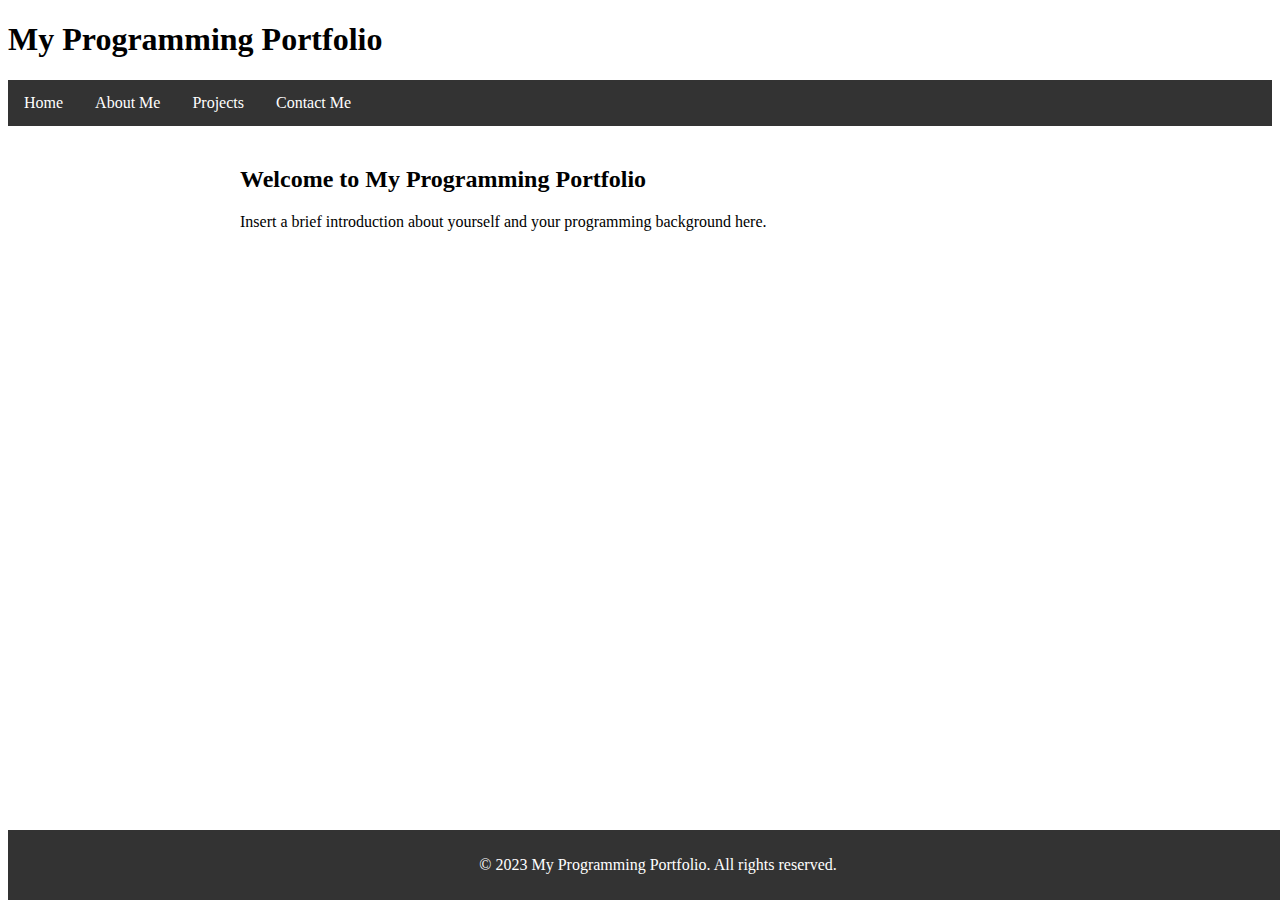
<file: index.html>
﻿<!DOCTYPE html>
<html>
<head>
    <title>My Programming Portfolio</title>
    <link rel="stylesheet" type="text/css" href="style.css">
</head>
<body>
    <header>
        <h1>My Programming Portfolio</h1>
        <nav>
            <ul>
                <li><a href="index.html">Home</a></li>
                <li><a href="about.html">About Me</a></li>
                <li class="dropdown">
                    <a href="javascript:void(0)" class="dropbtn">Projects</a>
                    <div class="dropdown-content">
                        <a href="project1.html">Project 1</a>
                        <a href="project2.html">Project 2</a>
                        <a href="project3.html">Project 3</a>
                        <!-- Add more project links as needed -->
                    </div>
                </li>
                <li><a href="contact.html">Contact Me</a></li>
            </ul>
        </nav>
    </header>
    <main>
        <section>
            <h2>Welcome to My Programming Portfolio</h2>
            <p>Insert a brief introduction about yourself and your programming background here.</p>
        </section>
    </main>
    <footer>
        <p>&copy; 2023 My Programming Portfolio. All rights reserved.</p>
    </footer>
</body>
</html>
</file>
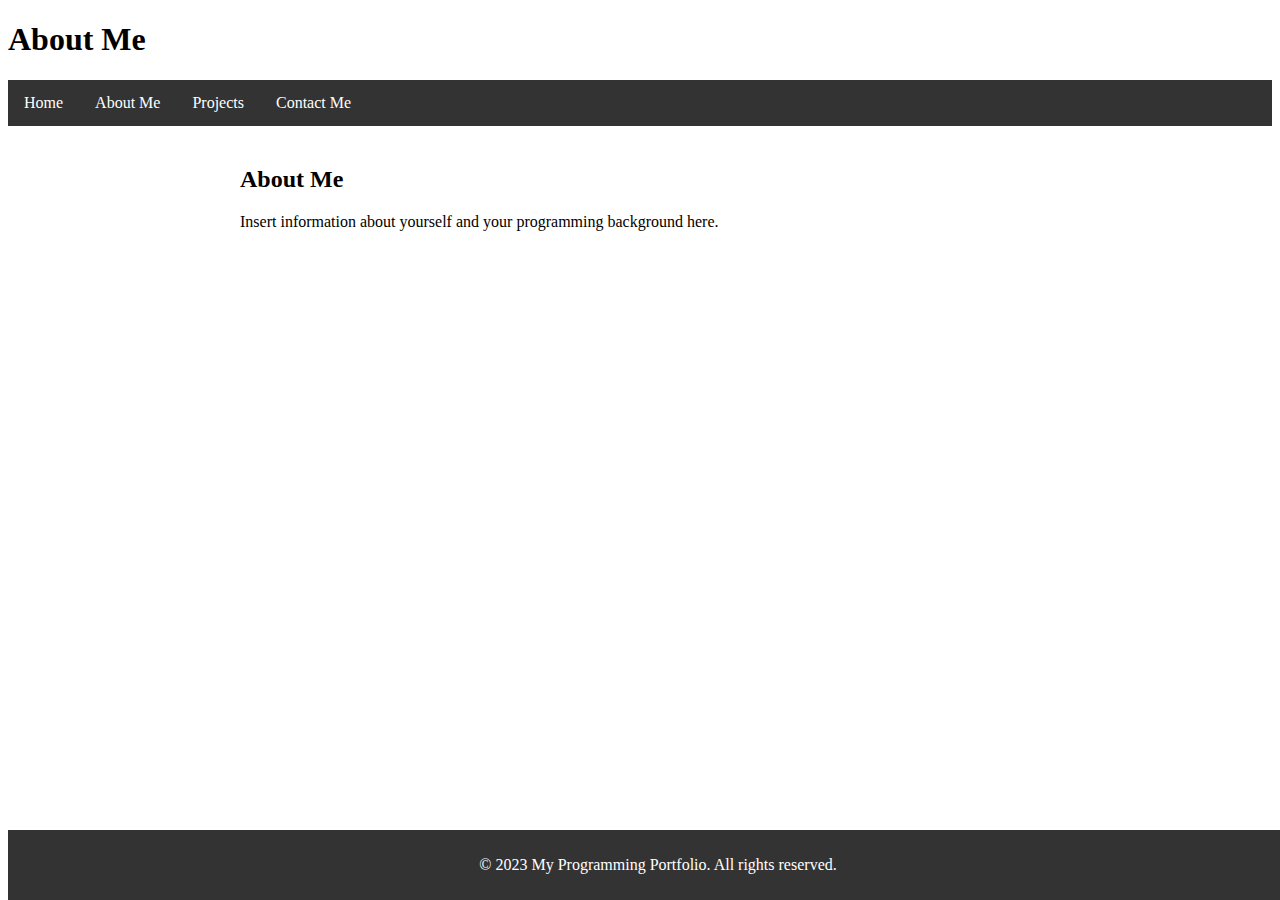
<file: about.html>
﻿<!DOCTYPE html>
<html>
<head>
    <title>About Me</title>
    <link rel="stylesheet" type="text/css" href="style.css">
</head>
<body>
    <header>
        <h1>About Me</h1>
        <nav>
            <ul>
                <li><a href="index.html">Home</a></li>
                <li><a href="about.html">About Me</a></li>
                <li class="dropdown">
                    <a href="javascript:void(0)" class="dropbtn">Projects</a>
                    <div class="dropdown-content">
                        <a href="project1.html">Project 1</a>
                        <a href="project2.html">Project 2</a>
                        <a href="project3.html">Project 3</a>
                        <!-- Add more project links as needed -->
                    </div>
                </li>
                <li><a href="contact.html">Contact Me</a></li>
            </ul>
        </nav>
    </header>
    <main>
        <section>
            <h2>About Me</h2>
            <p>Insert information about yourself and your programming background here.</p>
        </section>
    </main>
    <footer>
        <p>&copy; 2023 My Programming Portfolio. All rights reserved.</p>
    </footer>
</body>
</html>
</file>
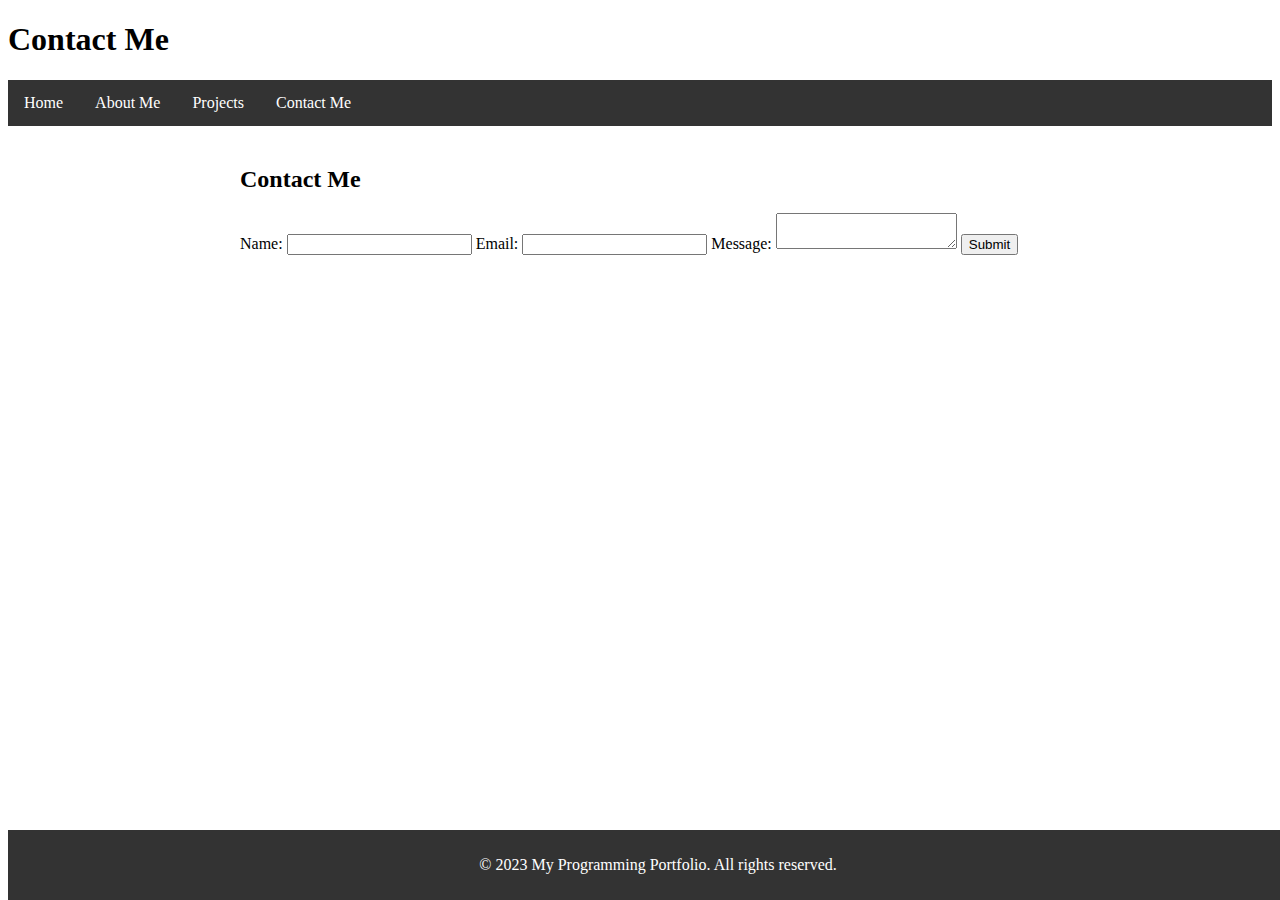
<file: contact.html>
﻿<!DOCTYPE html>
<html>
<head>
    <title>Contact Me</title>
    <link rel="stylesheet" type="text/css" href="style.css">
</head>
<body>
    <header>
        <h1>Contact Me</h1>
        <nav>
            <ul>
                <li><a href="index.html">Home</a></li>
                <li><a href="about.html">About Me</a></li>
                <li class="dropdown">
                    <a href="javascript:void(0)" class="dropbtn">Projects</a>
                    <div class="dropdown-content">
                        <a href="project1.html">Project 1</a>
                        <a href="project2.html">Project 2</a>
                        <a href="project3.html">Project 3</a>
                        <!-- Add more project links as needed -->
                    </div>
                </li>
                <li><a href="contact.html">Contact Me</a></li>
            </ul>
        </nav>
    </header>
    <main>
        <section>
            <h2>Contact Me</h2>
            <form method="post" action="submit.php">
                <label for="name">Name:</label>
                <input type="text" id="name" name="name" required>

                <label for="email">Email:</label>
                <input type="email" id="email" name="email" required>

                <label for="message">Message:</label>
                <textarea id="message" name="message" required></textarea>

                <input type="submit" value="Submit">
            </form>
        </section>
    </main>
    <footer>
        <p>&copy; 2023 My Programming Portfolio. All rights reserved.</p>
    </footer>
</body>
</html>
</file>
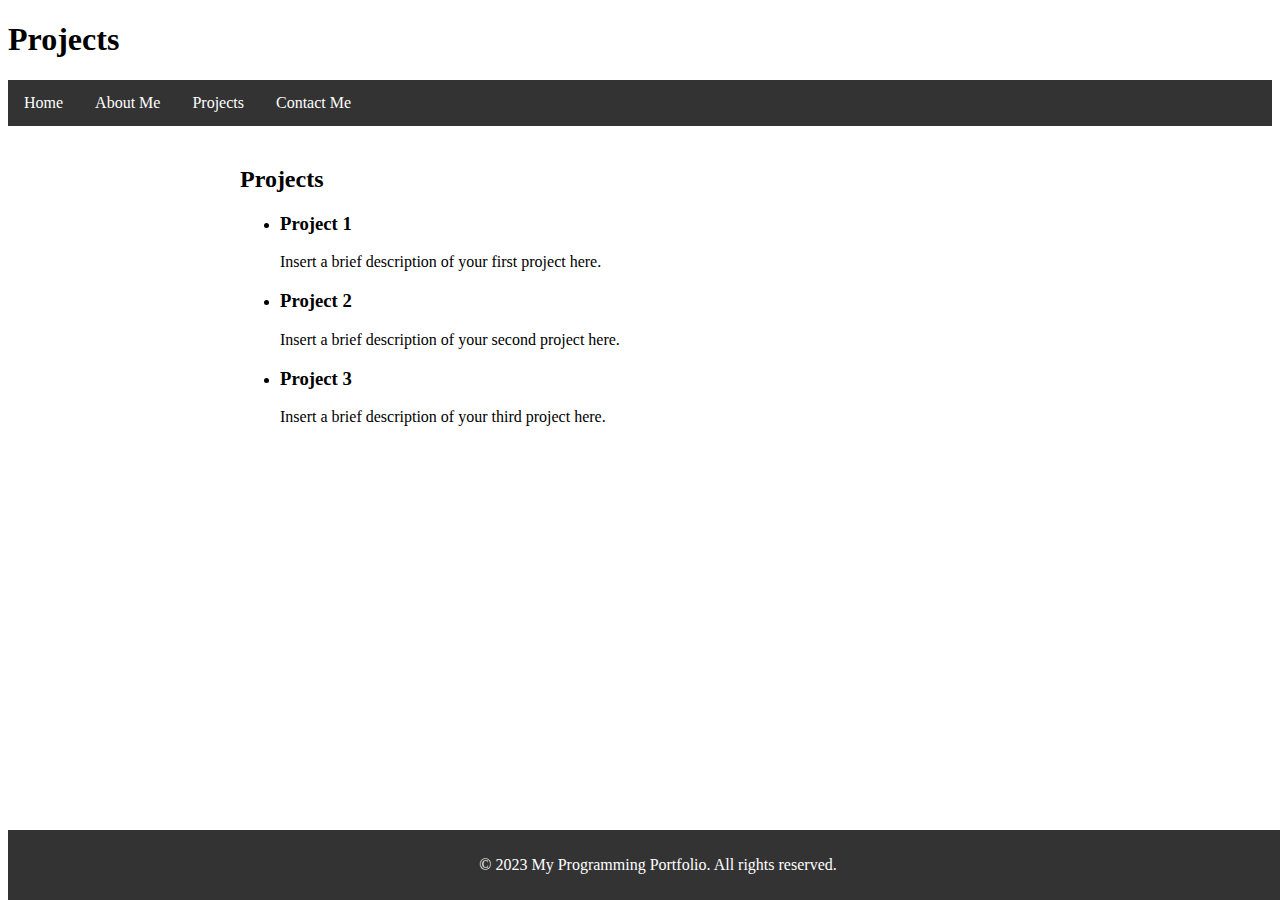
<file: projects.html>
﻿<!DOCTYPE html>
<html>
<head>
    <title>Projects</title>
    <link rel="stylesheet" type="text/css" href="style.css">
</head>
<body>
    <header>
        <h1>Projects</h1>
        <nav>
            <ul>
                <li><a href="index.html">Home</a></li>
                <li><a href="about.html">About Me</a></li>
                <li><a href="projects.html">Projects</a></li>
                <li><a href="#contact">Contact Me</a></li>
            </ul>
        </nav>
    </header>
    <main>
        <section>
            <h2>Projects</h2>
            <ul>
                <li>
                    <h3>Project 1</h3>
                    <p>Insert a brief description of your first project here.</p>
                </li>
                <li>
                    <h3>Project 2</h3>
                    <p>Insert a brief description of your second project here.</p>
                </li>
                <li>
                    <h3>Project 3</h3>
                    <p>Insert a brief description of your third project here.</p>
                </li>
            </ul>
        </section>
    </main>
    <footer>
        <p>&copy; 2023 My Programming Portfolio. All rights reserved.</p>
</footer>

</body>
</html>
</file>
<file: style.css>
﻿/* Navigation bar styles */
nav {
    background-color: #333;
    overflow: hidden;
}

    nav ul {
        list-style-type: none;
        margin: 0;
        padding: 0;
    }

    nav li {
        float: left;
    }

        nav li a {
            display: block;
            color: white;
            text-align: center;
            padding: 14px 16px;
            text-decoration: none;
        }

        nav li.dropdown {
            display: inline-block;
        }

    nav .dropdown-content {
        display: none;
        position: absolute;
        background-color: #f9f9f9;
        min-width: 160px;
        box-shadow: 0px 8px 16px 0px rgba(0,0,0,0.2);
        z-index: 1;
    }

        nav .dropdown-content a {
            color: black;
            padding: 12px 16px;
            text-decoration: none;
            display: block;
            text-align: left;
        }

    nav .dropdown:hover .dropdown-content {
        display: block;
    }

    nav .dropbtn {
        font-size: 16px;
        border: none;
        outline: none;
        color: white;
        padding: 14px 16px;
        background-color: inherit;
        font-family: inherit;
        margin: 0;
    }

/* Page layout styles */
main {
    max-width: 800px;
    margin: 0 auto;
    padding: 20px;
}

footer {
    background-color: #333;
    color: white;
    text-align: center;
    padding: 10px;
    position: absolute;
    bottom: 0;
    width: 100%;
}

/* Project page styles */
pre {
    background-color: #f4f4f4;
    padding: 10px;
    border: 1px solid #ddd;
    font-size: 14px;
    font-family: Consolas, Menlo, Courier, monospace;
    white-space: pre-wrap;
    word-wrap: break-word;
    margin-top: 20px;
    margin-bottom: 20px;
}

img {
    max-width: 100%;
    height: auto;
    margin-top: 20px;
    margin-bottom: 20px;
}
</file>
